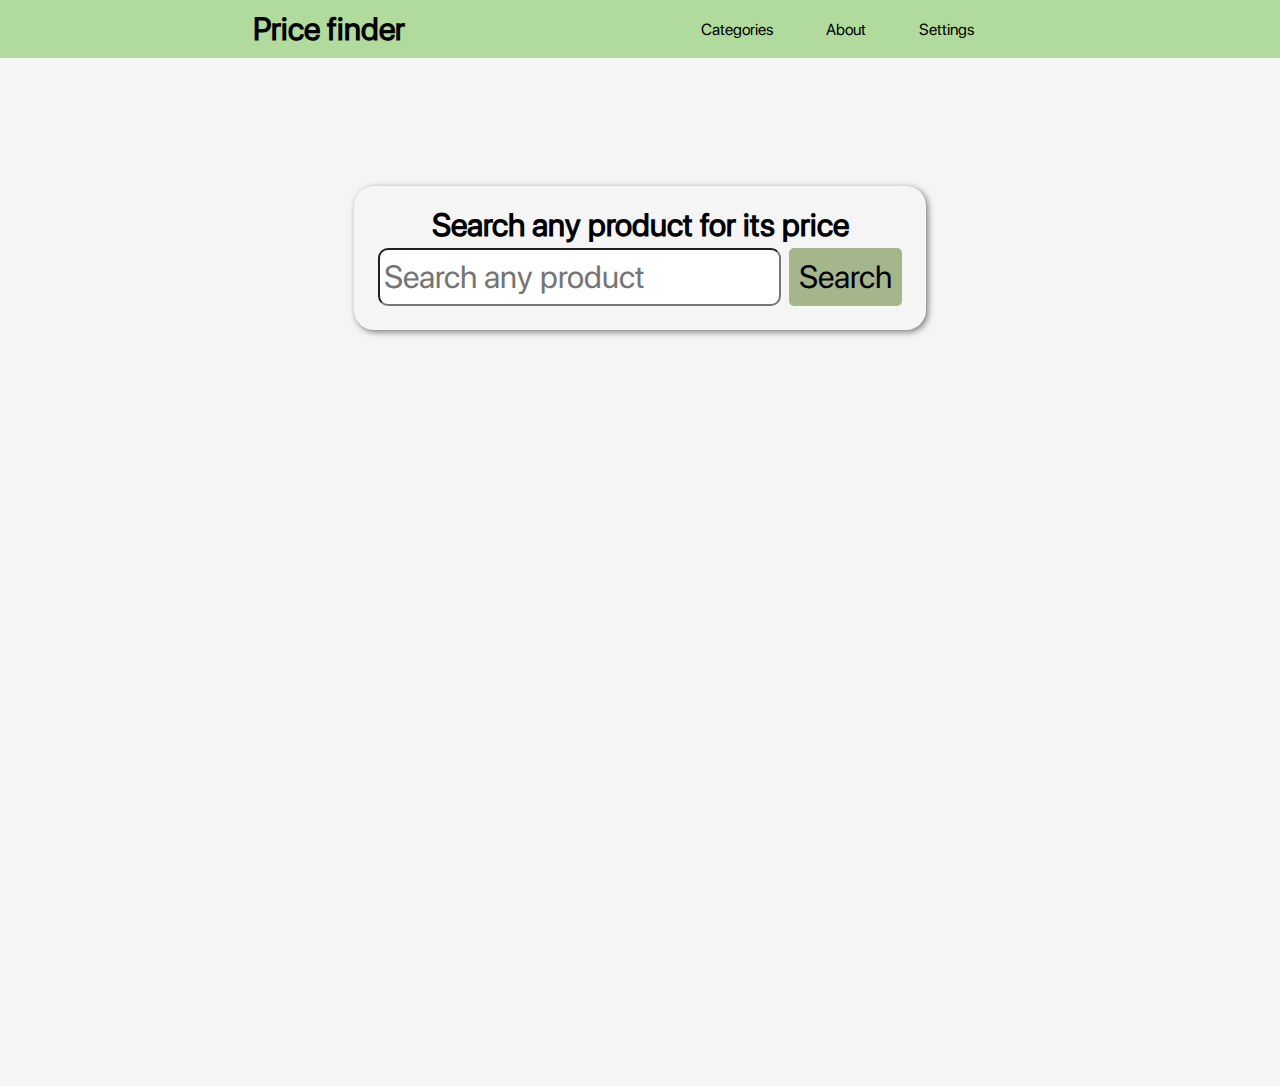
<file: index.html>
<!DOCTYPE html>
<html>
<head>
	<meta charset="utf-8">
	<meta name="viewport" content="width=device-width, initial-scale=1">
	<link rel="stylesheet" type="text/css" href="css.css">
	<title>Price finder</title>
</head>
<body>

<div class="navbar">
	<h1>Price finder</h1>
	<div class="links">
		<a>Categories</a>	
		<a>About</a>	
		<a>Settings</a>	
	</div>
</div>

<main>
	<div class="hero">
		<div class="intro">
			<h1>Search any product for its price</h1>
		</div>

		<div class="categories"></div>

		<div class="search-bar">
			<input type="text" id="product-in" name="product-name" placeholder="Search any product">
			<div class="button" id="search-btn">Search</div>
		</div>
	</div>
</main>

<footer>
	<div class="about"></div>
</footer>

</body>
</html>
</file>
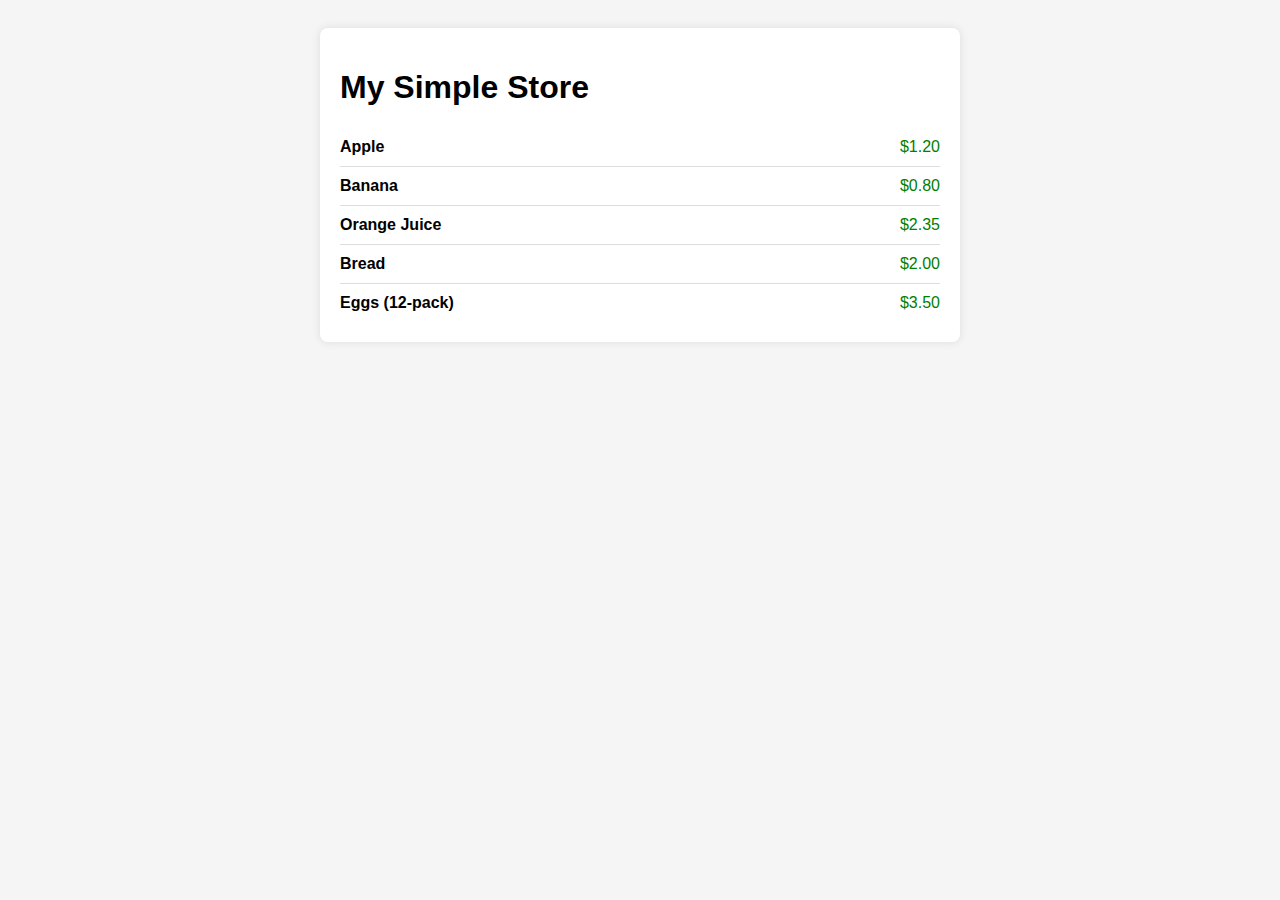
<file: test.html>
<!DOCTYPE html>
<html lang="en">
<head>
  <meta charset="UTF-8">
  <title>Simple Store</title>
  <style>
    body {
      font-family: Arial, sans-serif;
      padding: 20px;
      background-color: #f5f5f5;
    }
    .store {
      max-width: 600px;
      margin: auto;
      background: white;
      padding: 20px;
      border-radius: 8px;
      box-shadow: 0 0 10px rgba(0,0,0,0.1);
    }
    .product {
      display: flex;
      justify-content: space-between;
      padding: 10px 0;
      border-bottom: 1px solid #ddd;
    }
    .product:last-child {
      border-bottom: none;
    }
    .product-name {
      font-weight: bold;
    }
    .price {
      color: green;
    }
  </style>
</head>
<body>
  <div class="store">
    <h1>My Simple Store</h1>
    <div class="product">
      <span class="product-name">Apple</span>
      <span class="price">$1.20</span>
    </div>
    <div class="product">
      <span class="product-name">Banana</span>
      <span class="price">$0.80</span>
    </div>
    <div class="product">
      <span class="product-name">Orange Juice</span>
      <span class="price">$2.35</span>
    </div>
    <div class="product">
      <span class="product-name">Bread</span>
      <span class="price">$2.00</span>
    </div>
    <div class="product">
      <span class="product-name">Eggs (12-pack)</span>
      <span class="price">$3.50</span>
    </div>
  </div>
</body>
</html>
</file>
<file: css.css>
:root {
	--cream-green: #B0DB9C;
	--pastel-dim-green: #A5B68D;
}

@font-face {
	font-family: sfpr-reg;
	src: url(fonts/SFPRODISPLAYREGULAR.OTF);
}

* {
	margin: 0;
	padding: 0;
	font-family: sfpr-reg;
	text-decoration: none;
}

body {
	height: 100vh;
	position: relative;
}

.navbar {
	user-select: none;
	display: flex;
	justify-content: space-evenly;
	padding: 10px;

	background: var(--cream-green);
}

.navbar .links {
	display: flex;
	width: 30%;
	cursor: pointer;

	justify-content: space-evenly;
	align-items: center;
	text-align: center;
}

main {
	padding-top: 10%;
	height: 100%;
	width: 100%;
	background: whitesmoke;
}

.hero {
	margin: auto;
	padding: 20px;
	border-radius: 20px;
	text-align: center;
	align-items: center;
	width: fit-content;
	box-shadow: 2px 2px 6px rgba(0, 0, 0, .5);
}

.search-bar {
	display: flex;
}

.search-bar * {
	margin: 4px;
	font-size: 2rem;
}

#product-in {
	padding: 4px;
	border-radius: 10px;
	width: 100%;
}

#search-btn {
	border-radius: 5px;
	padding: 10px;
	cursor: pointer;

	background: var(--pastel-dim-green);
}
</file>
